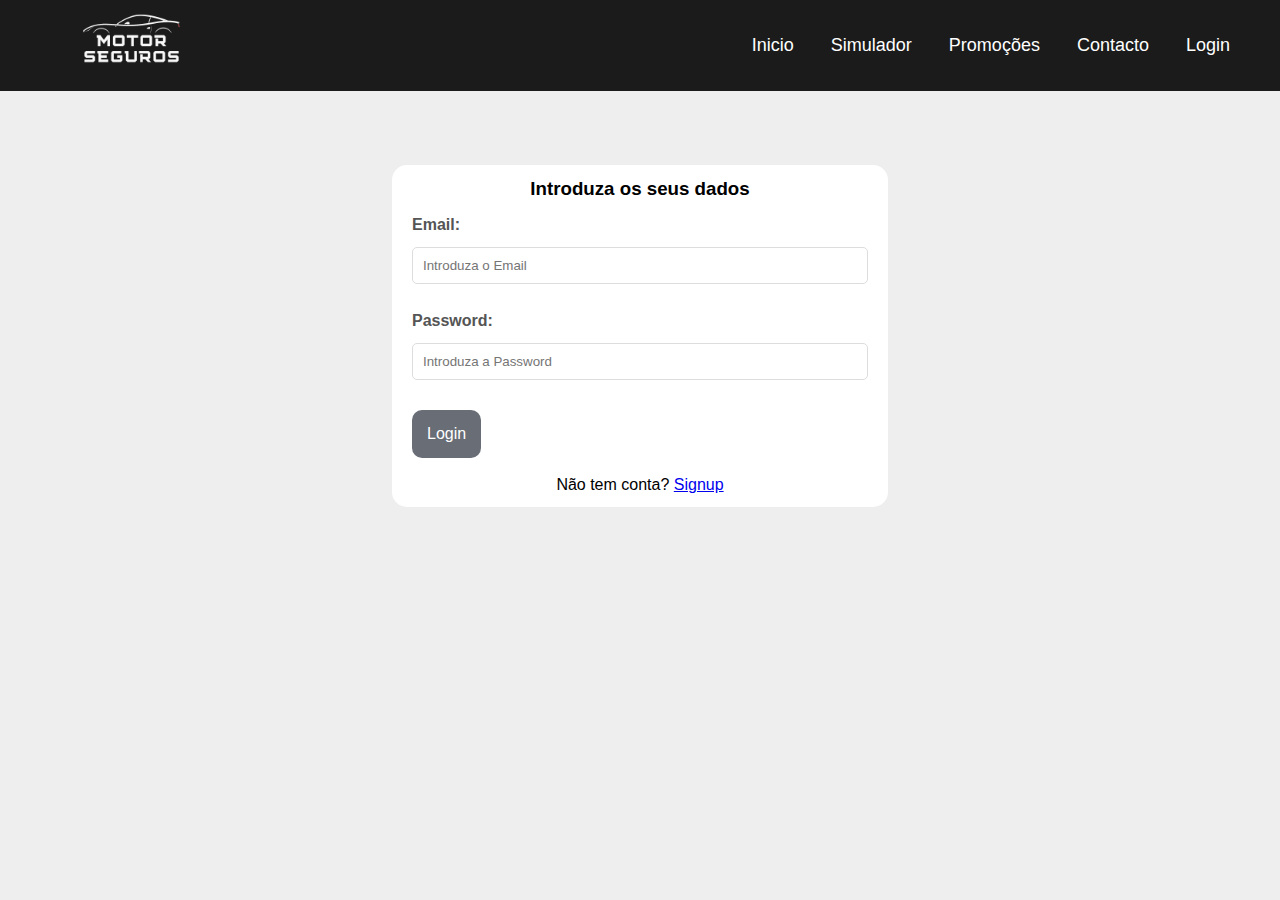
<file: Login.html>
<!DOCTYPE html>
<html lang="pt">
<head>
    <meta charset="UTF-8">
    <title>MotorSeguros</title>
    <link rel="stylesheet" href="Styles/loginStyle.css">
    <link rel="stylesheet" href="Styles/mainStyle.css">
</head>
<body class="body_login">
    <!-- Navbar -->
    <nav>
        <div class="menu">
            <div class="logo">
                <a href="index.html">
                    <img src="Logo/2.png" alt="Logo MotorSeguros">
                </a>
            </div>
            <ul>
                <li><a href="index.html">Inicio</a></li>
                <li><a href="Seguros.html">Simulador</a></li>
                <li><a href="Promo.html">Promoções</a></li>
                <li><a href="Contactos.html">Contacto</a></li>
                <li><a href="Login.html">Login</a></li>
            </ul>
        </div>
    </nav>
    <!-- /Navbar -->

    <!-- Login -->
    <div class="main-login">
        <h3>Introduza os seus dados</h3>
        <form>
            <label class="lblog" for="Nome" id="nomelbl" style="display: none;">Nome:</label>
            <input class="inputlog" style="display: none;" type="text" id="nome" name="Nome"
                placeholder="Introduza o Nome" required>

            <label class="lblog" for="first">Email:</label>
            <input class="inputlog" type="text" id="email" name="first" placeholder="Introduza o Email" required>

            <label class="lblog" for="password">Password:</label>
            <input type="password" class="inputlog" id="password" name="password" placeholder="Introduza a Password"
                required>

            <div class="wrap">
                <button type="button" id="login" class="btnlog">Login</button>
                <button type="button" id="signup" class="btnlog" style="display: none;">Signup</button>
            </div>
        </form>
        <p id="log1">Não tem conta? <a href="#" onclick="Signup()">Signup</a></p>
        <p style="display: none;" id="log2">Já tem conta? <a href="#" onclick="Login()">Login</a></p>
        <span class="form__span" id="status"></span>
    </div>
    <!-- /Login -->

    <script>
        // Pasar os elementos do HTML para variáveis
        const emailInput = document.getElementById('email');
        const nameInput = document.getElementById('nome');
        const passInput = document.getElementById('password');
        const loginBtn = document.getElementById('login');
        const signupBtn = document.getElementById('signup');
        const statusSpan = document.getElementById('status');

        // Carregar os dados do JSON para o LocalStorage ao carregar a página
        window.addEventListener('DOMContentLoaded', async () => {
            const users = await getUsersFromJson();
            localStorage.setItem('users', JSON.stringify(users));
        });

        // Função para mostrar o formulário de signup
        function Signup() {
            document.getElementById('log1').style.display = 'none';
            document.getElementById('log2').style.display = '';
            document.getElementById('nomelbl').style.display = '';
            nameInput.style.display = '';
            signupBtn.style.display = '';
            loginBtn.style.display = 'none';
        }

        // Função para mostrar o formulário de login
        function Login() {
            document.getElementById('log1').style.display = '';
            document.getElementById('log2').style.display = 'none';
            document.getElementById('nomelbl').style.display = 'none';
            nameInput.style.display = 'none';
            signupBtn.style.display = 'none';
            loginBtn.style.display = 'block';
        }

        // Evento para o botão de login
        loginBtn.addEventListener('click', (e) => {
            e.preventDefault();
            Entrar(emailInput.value, passInput.value);
        });

        // Evento para o botão de signup
        signupBtn.addEventListener('click', (e) => {
            e.preventDefault();
            Criar(nameInput.value, emailInput.value, passInput.value);
        });

        // Função para realizar o login
        function Entrar(emailForm, passForm) {
            const users = getUsersFromLocalStorage();

            // Encontra o utilizador correspondente ao email e password
            const user = users.find(user => user.email === emailForm && user.password === passForm);

            // Se o utilizador existir, redireciona para a página de login correspondente
            if (user) {
                console.log('Login realizado:', user);
                localStorage.setItem('user', JSON.stringify({ name: user.name, email: user.email, matricula: user.matricula, contribuinte: user.contribuinte, tipo: user.tipo}));

                if (user.name === 'admin') {
                    window.location.replace('LoginAdmin.html');
                } else {
                    window.location.replace('LoginUser.html');
                }
            } else {
                statusSpan.textContent = 'Email ou Senha incorretos';
            }
        }

        // Função para criar um novo utilizador
        function Criar(nameForm, emailForm, passForm) {
            // Obter os utilizadores do localStorage
            const users = getUsersFromLocalStorage();

            // Cria um novo utilizador
            const novoUtilizador = {
                name: nameForm,
                email: emailForm,
                password: passForm,
                matricula: '00-00-00',
                contribuinte: ''
            };

            // Verifica se o utilizador já existe
            const userExists = users.some(user => user.email === novoUtilizador.email);

            if (userExists) {
                statusSpan.textContent = 'Este email já está registado';
            } else {
                // Adiciona o novo utilizador aos dados existentes
                users.push(novoUtilizador);

                // Atualiza os dados no localStorage
                localStorage.setItem('users', JSON.stringify(users));

                console.log('Novo utilizador criado:', novoUtilizador);
                statusSpan.textContent = 'Utilizador criado com sucesso';
            }
        }

        // Função para obter os dados dos utilizadores do localStorage
        function getUsersFromLocalStorage() {
            return JSON.parse(localStorage.getItem('users')) || [];
        }

        // Função para obter os dados do JSON
        async function getUsersFromJson() {
            const response = await fetch('./dados.json');
            const data = await response.json();
            return data;
        }
    </script>
</body>
</html>
</file>
<file: Styles/loginStyle.css>
/* Login */
.body_login {
    display: flex;
    align-items: center;
    justify-content: center;
    font-family: sans-serif;
    line-height: 1.5;
    min-height: 40em;
    background: #EEEEEE;
    flex-direction: column;
    margin: 0;
}

.main-login {
    margin-top: 2em;
    background-color: white;
    border-radius: 15px;
    padding: 10px 20px;
    width: 31em;
    text-align: center;
}


.lblog {
    display: block;
    width: 100%;
    margin-top: 10px;
    margin-bottom: 5px;
    text-align: left;
    color: #555;
    font-weight: bold;
}


.inputlog {
    display: block;
    width: 100%;
    margin-bottom: 15px;
    padding: 10px;
    box-sizing: border-box;
    border: 1px solid #ddd;
    border-radius: 5px;
}

.btnlog {
    padding: 15px;
    border-radius: 10px;
    margin-top: 15px;
    margin-bottom: 15px;
    border: none;
    color: white;
    background-color: #686D76;
    width: 100%;
    font-size: 16px;
}

.wrap {
    display: flex;
    justify-content: center;
    align-items: center;
}
</file>
<file: Styles/mainStyle.css>
* {
    margin: 0;
    padding: 0;
    box-sizing: border-box;
}

body {
    font-family: sans-serif;
    line-height: 1.5;
}

/* Navbar */
nav {
    top: 0;
    position: fixed;
    background: #1b1b1b;
    width: 100%;
    padding: 10px 0;
    z-index: 12;
}

nav .menu {
    max-width: 1250px;
    margin: auto;
    display: flex;
    align-items: center;
    justify-content: space-between;
    padding: 0 20px;
}

.menu .logo a img {
    text-decoration: none;
    height: 4rem;
    width: auto;
}

.menu ul {
    display: flex;
    flex-direction: row;
    list-style: none;
}

.menu ul li {
    margin-left: 7px;
}

.menu ul li:first-child {
    margin-left: 0px;
}

.menu ul li a {
    text-decoration: none;
    color: #fff;
    font-size: 18px;
    font-weight: 500;
    padding: 8px 15px;
    border-radius: 5px;
    transition: all 0.3s ease;
}

.menu ul li a:hover {
    background: #fff;
    color: black;
}

/* Hamburger Menu */
.hamburger {
    display: none;
    font-size: 24px;
    cursor: pointer;
    color: #fff;
}

/* Responsive Styles */
@media only screen and (max-width: 768px) {
    .menu ul {
        display: none;
        flex-direction: column;
        width: 100%;
    }

    .menu ul.show {
        display: flex;
    }

    .hamburger {
        display: block;
    }
}

/* Site */
.site {
    display: flex;
    color: white;
}

/* Formulário */
.message-form-section {
    padding: 20px 10px;
    background-color: #EEEEEE;
    text-align: left;
}

.message-form-section h2 {
    margin-bottom: 1em;
    font-size: 24px;
}

form {
    display: flex;
    flex-direction: column;
    align-items: flex-start;
}

form label {
    margin-top: 10px;
    font-weight: bold;
}

form input,
form textarea {
    width: 100%;
    padding: 10px;
    margin-top: 5px;
    border: 1px solid #ccc;
    border-radius: 5px;
}

form button {
    margin-top: 15px;
    padding: 10px 20px;
    background-color: #1b1b1b;
    color: white;
    border: none;
    border-radius: 5px;
    cursor: pointer;
    font-size: 16px;
    transition: background-color 0.3s ease;
}

form button:hover {
    background-color: #333;
}

/* Footer */
footer {
    background-color: #333;
    color: #fff;
    padding: 20px 0;
    font-family: "Times New Roman", Times, serif;
}

.footer-container {
    display: flex;
    justify-content: space-around;
    flex-wrap: wrap;
    max-width: 1200px;
    margin: 0 auto;
    padding: 20px;
}

.footer-section {
    flex: 1;
    min-width: 200px;
    margin: 10px;
}

.footer-section h3 {
    margin-bottom: 15px;
}

.footer-section p,
.footer-section ul,
.footer-section li {
    margin: 0;
    padding: 0;
    list-style: none;
}

.footer-section a {
    color: #fff;
    text-decoration: none;
}

.footer-section a:hover {
    text-decoration: underline;
}

.footer-bottom {
    text-align: center;
    padding: 10px 0;
}

.footer-bottom p {
    margin: 0;
}
</file>
